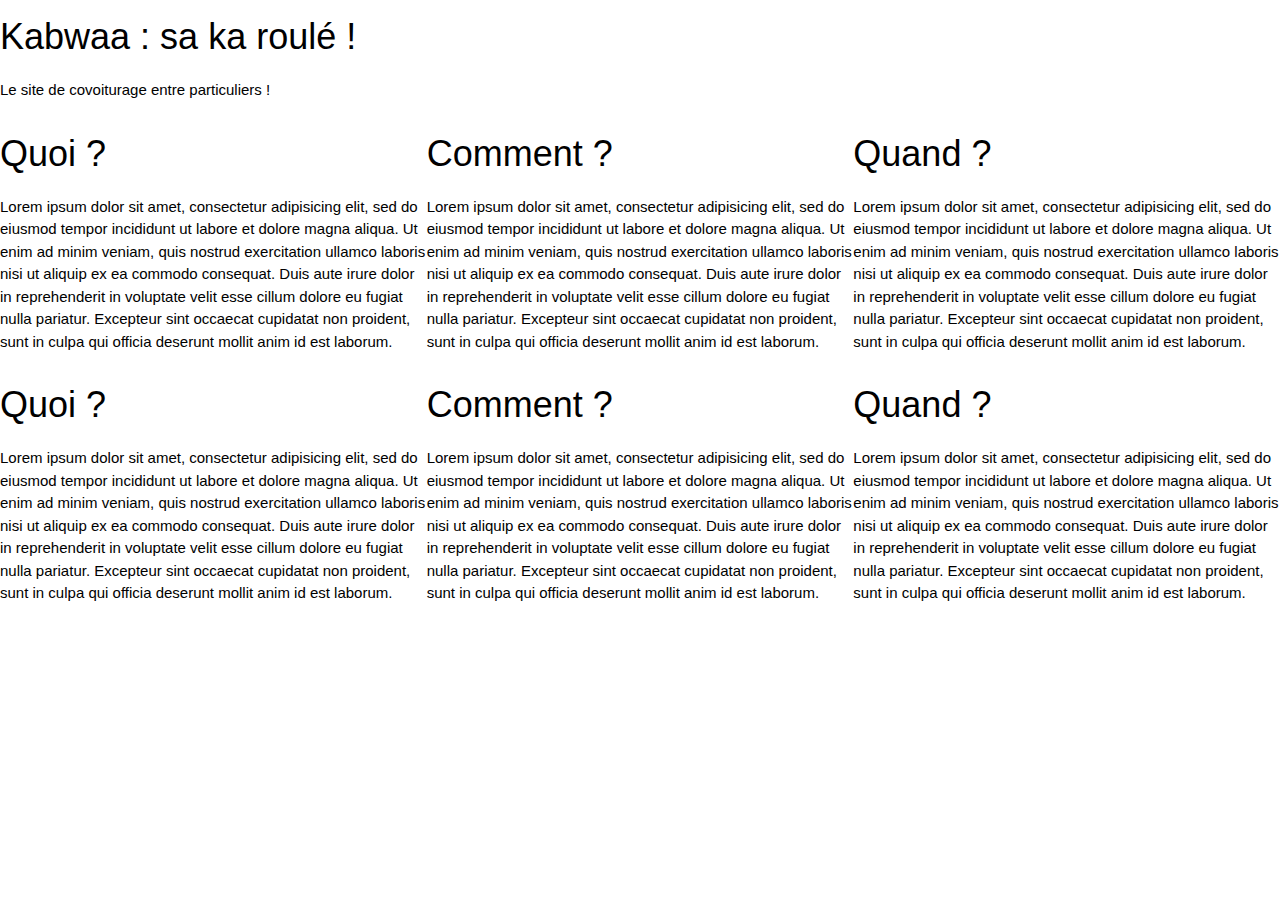
<file: kabwaa-website/main.html>
<!DOCTYPE html>
<html lang="fr">
  <head>
    <meta charset="utf-8">
    <meta name="viewport" content="width=device-width, initial-scale=1">
    <link rel="stylesheet" href="css/w3.css" media="screen" title="main page" charset="utf-8">
    <title> Kabwaa.com </title>
  </head>
  <body class="main_body">

      <h1>Kabwaa : sa ka roulé !</h1>
      <p>Le site de covoiturage entre particuliers  ! </p>

<section class="1st_section">

    <!-- Separation -->
    <div class="w3-row-padding"></div>

    <!-- Categories -->
    <div class="w3-third">
      <h1>Quoi ?</h1>
      <p>
        Lorem ipsum dolor sit amet, consectetur adipisicing elit, sed do eiusmod tempor incididunt ut labore et dolore magna aliqua. Ut enim ad minim veniam, quis nostrud exercitation ullamco laboris nisi ut aliquip ex ea commodo consequat. Duis aute irure dolor in reprehenderit in voluptate velit esse cillum dolore eu fugiat nulla pariatur. Excepteur sint occaecat cupidatat non proident, sunt in culpa qui officia deserunt mollit anim id est laborum.
      </p>
    </div>

    <div class="w3-third">
      <h1>Comment ?</h1>
      <p>
        Lorem ipsum dolor sit amet, consectetur adipisicing elit, sed do eiusmod tempor incididunt ut labore et dolore magna aliqua. Ut enim ad minim veniam, quis nostrud exercitation ullamco laboris nisi ut aliquip ex ea commodo consequat. Duis aute irure dolor in reprehenderit in voluptate velit esse cillum dolore eu fugiat nulla pariatur. Excepteur sint occaecat cupidatat non proident, sunt in culpa qui officia deserunt mollit anim id est laborum.
      </p>
    </div>

    <div class="w3-third">
      <h1>Quand ?</h1>
      <p>
      Lorem ipsum dolor sit amet, consectetur adipisicing elit, sed do eiusmod tempor incididunt ut labore et dolore magna aliqua. Ut enim ad minim veniam, quis nostrud exercitation ullamco laboris nisi ut aliquip ex ea commodo consequat. Duis aute irure dolor in reprehenderit in voluptate velit esse cillum dolore eu fugiat nulla pariatur. Excepteur sint occaecat cupidatat non proident, sunt in culpa qui officia deserunt mollit anim id est laborum.
      </p>
    </div>

    </section>

  </body>

  <section class="2nd_section">

      <!-- Separation -->
      <div class="w3-row-padding"></div>

      <!-- Categories -->
      <div class="w3-third">
        <h1>Quoi ?</h1>
        <p>
          Lorem ipsum dolor sit amet, consectetur adipisicing elit, sed do eiusmod tempor incididunt ut labore et dolore magna aliqua. Ut enim ad minim veniam, quis nostrud exercitation ullamco laboris nisi ut aliquip ex ea commodo consequat. Duis aute irure dolor in reprehenderit in voluptate velit esse cillum dolore eu fugiat nulla pariatur. Excepteur sint occaecat cupidatat non proident, sunt in culpa qui officia deserunt mollit anim id est laborum.
        </p>
      </div>

      <div class="w3-third">
        <h1>Comment ?</h1>
        <p>
          Lorem ipsum dolor sit amet, consectetur adipisicing elit, sed do eiusmod tempor incididunt ut labore et dolore magna aliqua. Ut enim ad minim veniam, quis nostrud exercitation ullamco laboris nisi ut aliquip ex ea commodo consequat. Duis aute irure dolor in reprehenderit in voluptate velit esse cillum dolore eu fugiat nulla pariatur. Excepteur sint occaecat cupidatat non proident, sunt in culpa qui officia deserunt mollit anim id est laborum.
        </p>
      </div>

      <div class="w3-third">
        <h1>Quand ?</h1>
        <p>
        Lorem ipsum dolor sit amet, consectetur adipisicing elit, sed do eiusmod tempor incididunt ut labore et dolore magna aliqua. Ut enim ad minim veniam, quis nostrud exercitation ullamco laboris nisi ut aliquip ex ea commodo consequat. Duis aute irure dolor in reprehenderit in voluptate velit esse cillum dolore eu fugiat nulla pariatur. Excepteur sint occaecat cupidatat non proident, sunt in culpa qui officia deserunt mollit anim id est laborum.
        </p>
      </div>

</html>
</file>
